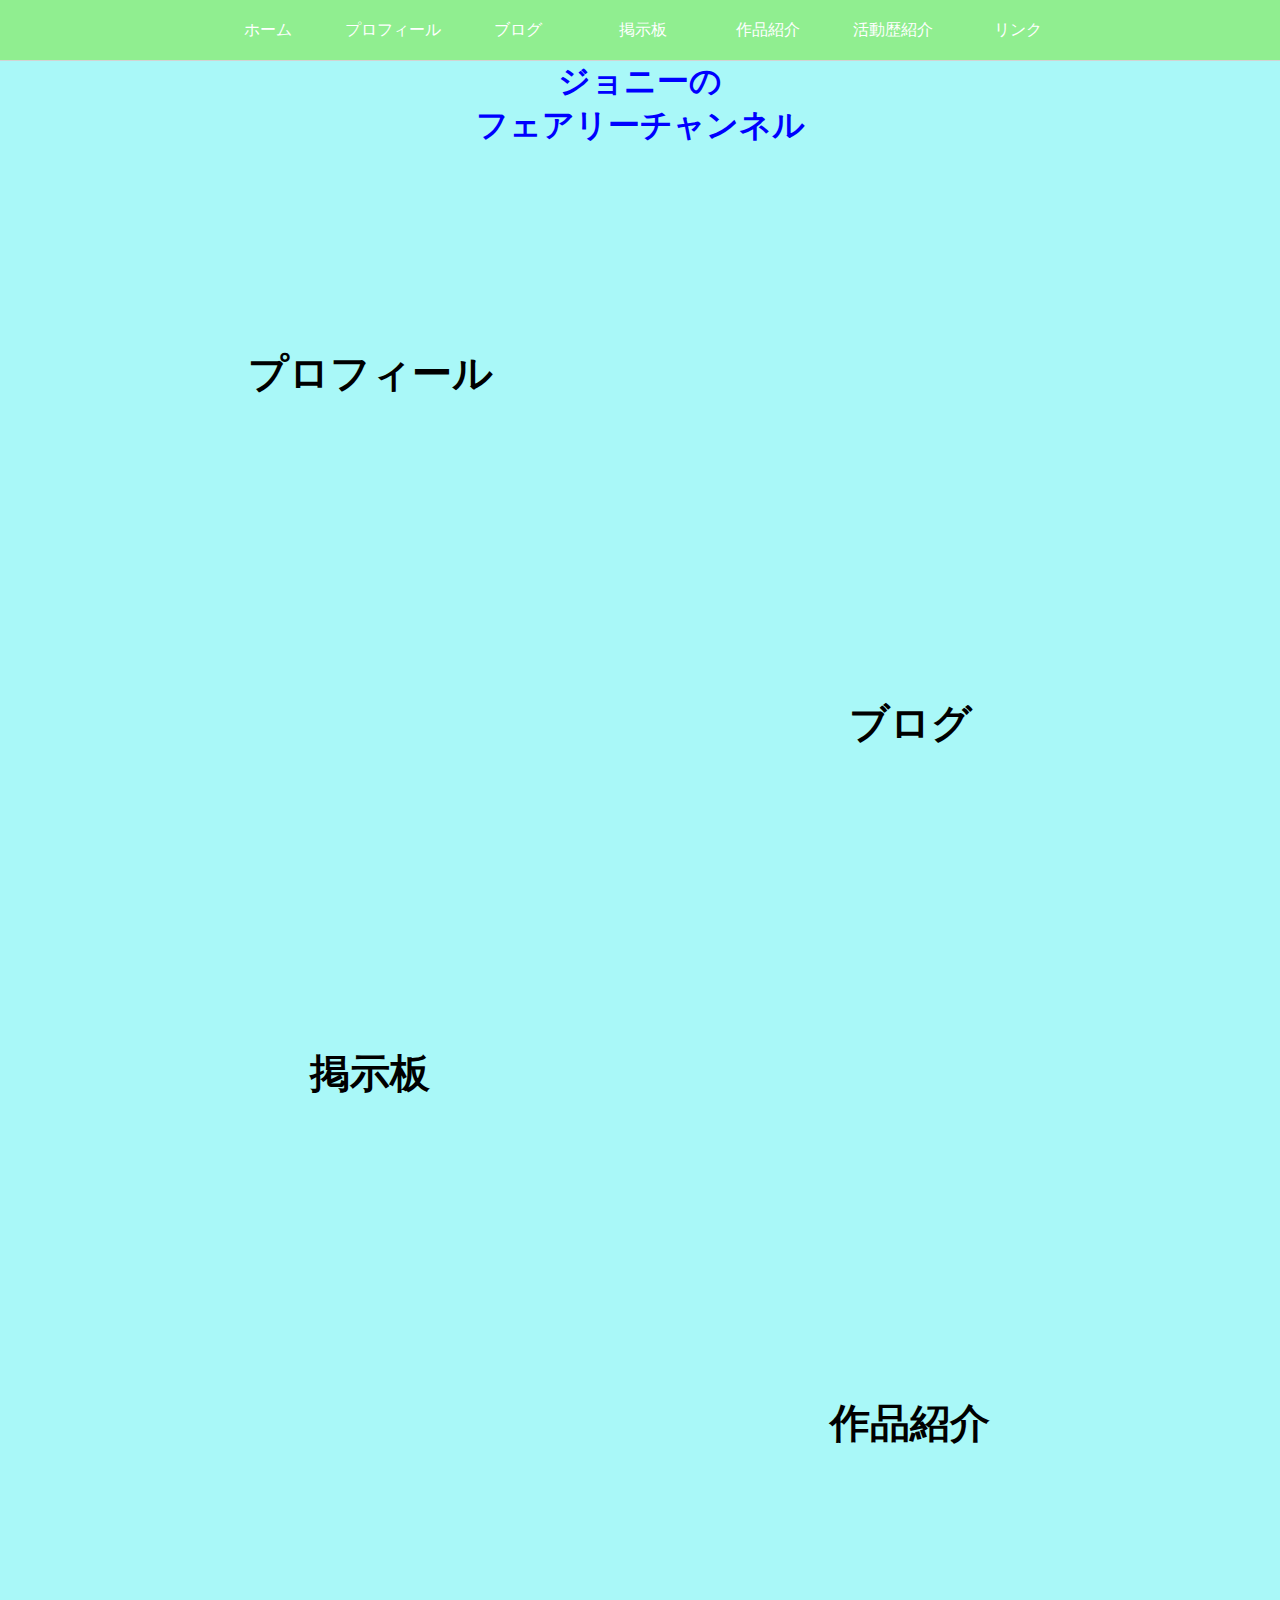
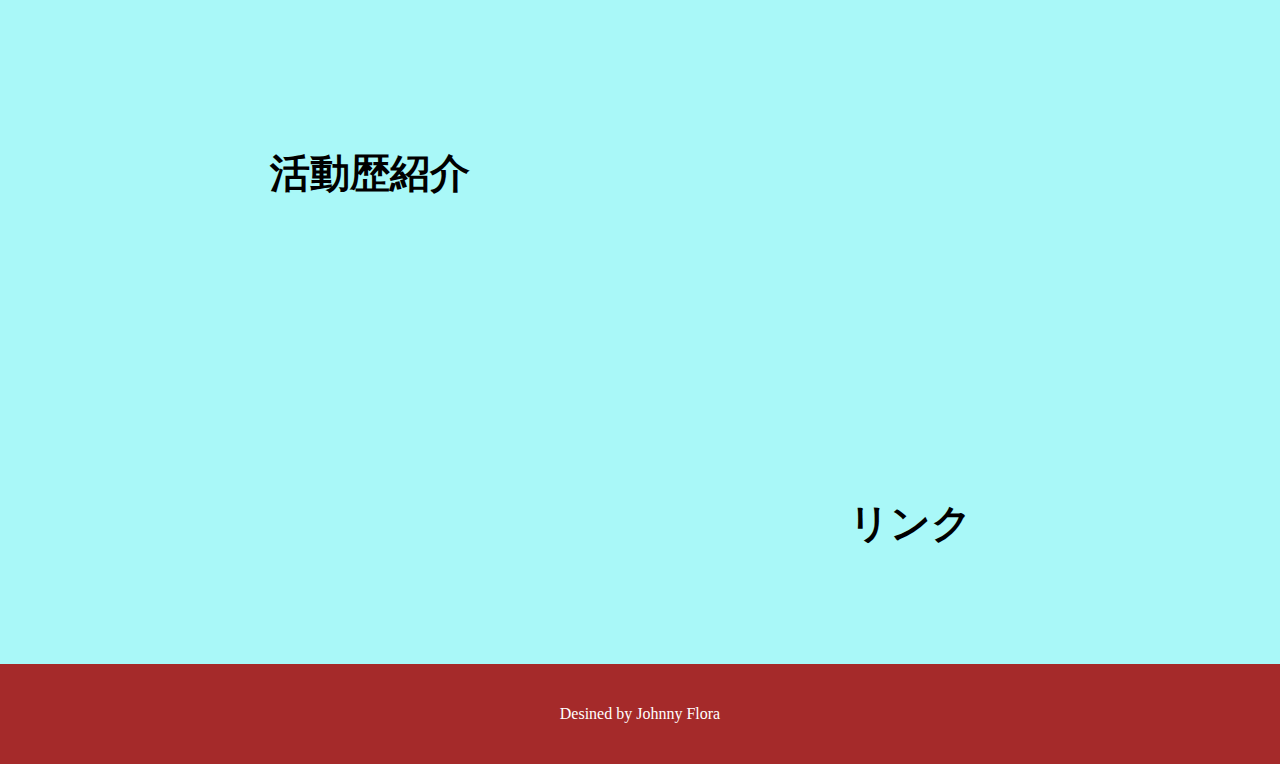
<file: index.html>
<!DOCTYPE html>
<html lang="ja">
  <head>
    <meta charset="utf-8">
    <title>妖精のお部屋</title>
    <meta name="description" content="草木の妖精ジョニー・フローラの自己紹介ページです" >
    <link rel="stylesheet" href="styles.css">
  </head>
  <body>
    <header>
      <div class="container">
        <div class="header-list">
          <ul>
            <li>
              <a href="index.html">ホーム</a>
            </li>
            <li>
              <a href="profile.html">プロフィール</a>
            </li>
            <li>
              <a href="blog.html">ブログ</a>
            </li>
            <li>
              <a href="bbs.html">掲示板</a>
            </li>
            <li>
              <a href="discography.html">作品紹介</a>
            </li>
            <li>
              <a href="biography.html">活動歴紹介</a>
            </li>
            <li>
              <a href="link.html">リンク</a>
            </li>
          </ul>
        </div>
      </div>
    </header>
    <h1>ジョニーの<br>フェアリーチャンネル</h1>
    <div class="container">
      <div id="profile" class="home-contents">
        <div class="page-link">
          <a href="profile.html">プロフィール</a>
        </div>

        <div class="home-img">
          <a href="profile.html">
            <img id="profile-img" class="hidden" src="ジョニー画像.jpg" alt="プロフィールページに飛びます" style="height: 180px;">
          </a>
        </div>
      </div>

      <div id="blog" class="home-contents">
        <div class="page-link">
          <a href="#">ブログ</a>
        </div>

        <div class="home-img">
          <a href="#">
            <img id="blog-img" class="hidden" src="IMG_2070.JPG" style="height: 180px;">
          </a>
        </div>
      </div>

      <div id="bbs" class="home-contents">
        <div class="page-link">
          <a href="#">掲示板</a>
        </div>

        <div class="home-img">
          <a href="#">
            <img id="bbs-img" class="hidden" src="IMG_2170.JPG" style="height: 180px;">
          </a>
        </div>
      </div>

      <div id="discography" class="home-contents">
        <div class="page-link">
          <a href="#">作品紹介</a>
        </div>

        <div class="home-img">
          <a href="#">
            <img id="discography-img" class="hidden" src="IMG_2291.JPG" style="height: 180px;">
          </a>
        </div>
      </div>

      <div id="biography" class="home-contents">
        <div class="page-link">
          <a href="#">活動歴紹介</a>
        </div>

        <div class="home-img">
          <a href="#">
            <img id="biography-img" class="hidden" src="IMG_2301.JPG" style="height: 180px;">
          </a>
        </div>
      </div>

      <div id="link" class="home-contents">
        <div class="page-link">
          <a href="#">リンク</a>
        </div>

        <div class="home-img">
          <a href="#">
            <img id="link-img" class="hidden" src="IMG_0269.JPG" style="height: 180px;">
          </a>
        </div>
      </div>

    </div>
    <footer>
      <p>Desined by Johnny Flora</p>
    </footer>

    <script src="main.js"></script>
  </body>
</html>
</file>
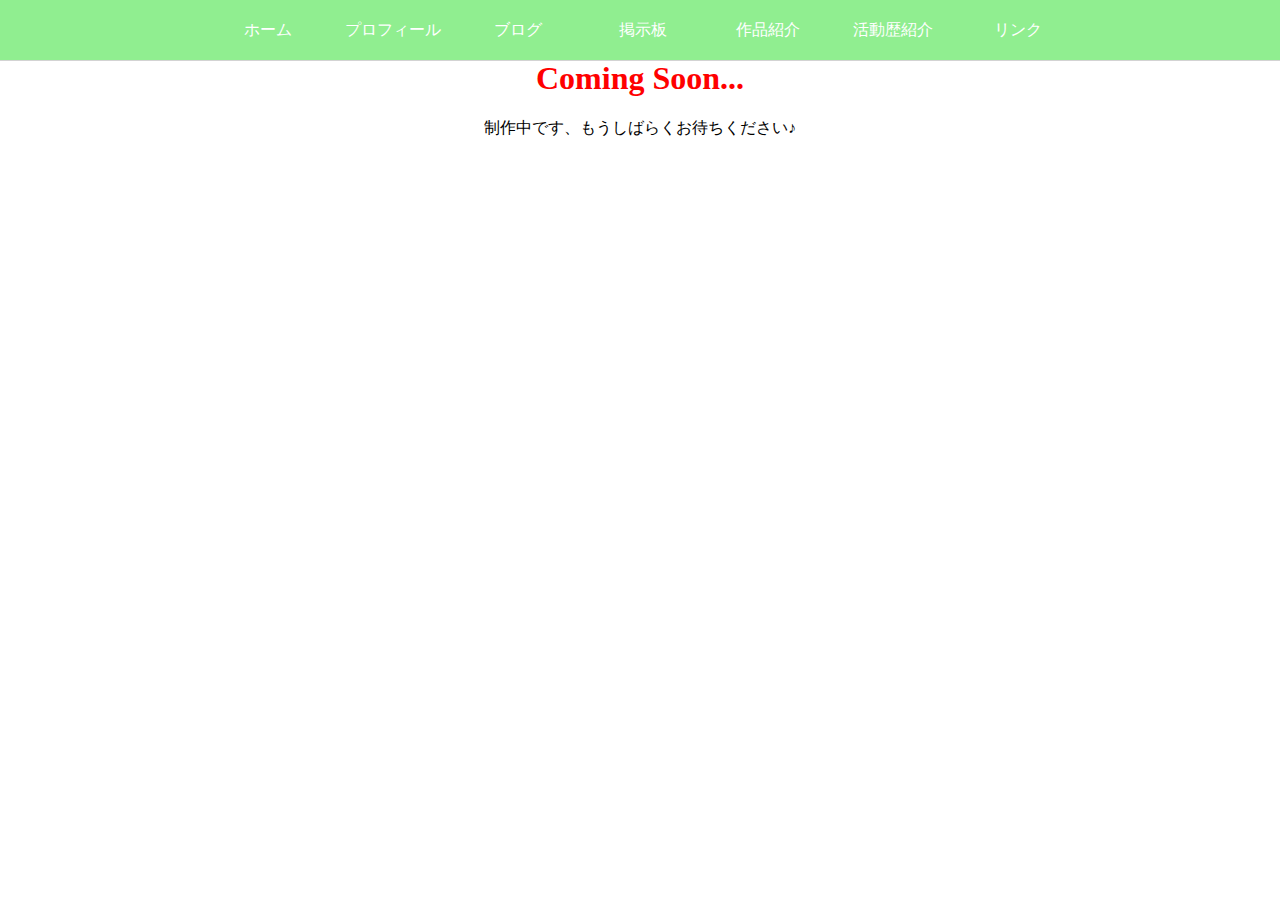
<file: bbs.html>
<!DOCTYPE html>
<html lang="ja">
  <head>
    <meta charset="utf-8">
    <title>妖精のお部屋-Johnny Flora- 掲示板</title>
    <meta name="description" content="草木の妖精ジョニー・フローラの自己紹介ページの掲示板ページです" >
    <link rel="stylesheet" href="bbsStyles.css">
  </head>
  <body>
    <header>
      <div class="container">
        <div class="header-list">
          <ul>
            <li>
              <a href="index.html">ホーム</a>
            </li>
            <li>
              <a href="profile.html">プロフィール</a>
            </li>
            <li>
              <a href="blog.html">ブログ</a>
            </li>
            <li>
              <a href="bbs.html">掲示板</a>
            </li>
            <li>
              <a href="discography.html">作品紹介</a>
            </li>
            <li>
              <a href="biography.html">活動歴紹介</a>
            </li>
            <li>
              <a href="link.html">リンク</a>
            </li>
          </ul>
        </div>
      </div>
    </header>

    <h1>Coming Soon...</h1>
    <p>制作中です、もうしばらくお待ちください♪</p>
  </body>
</html>
</file>
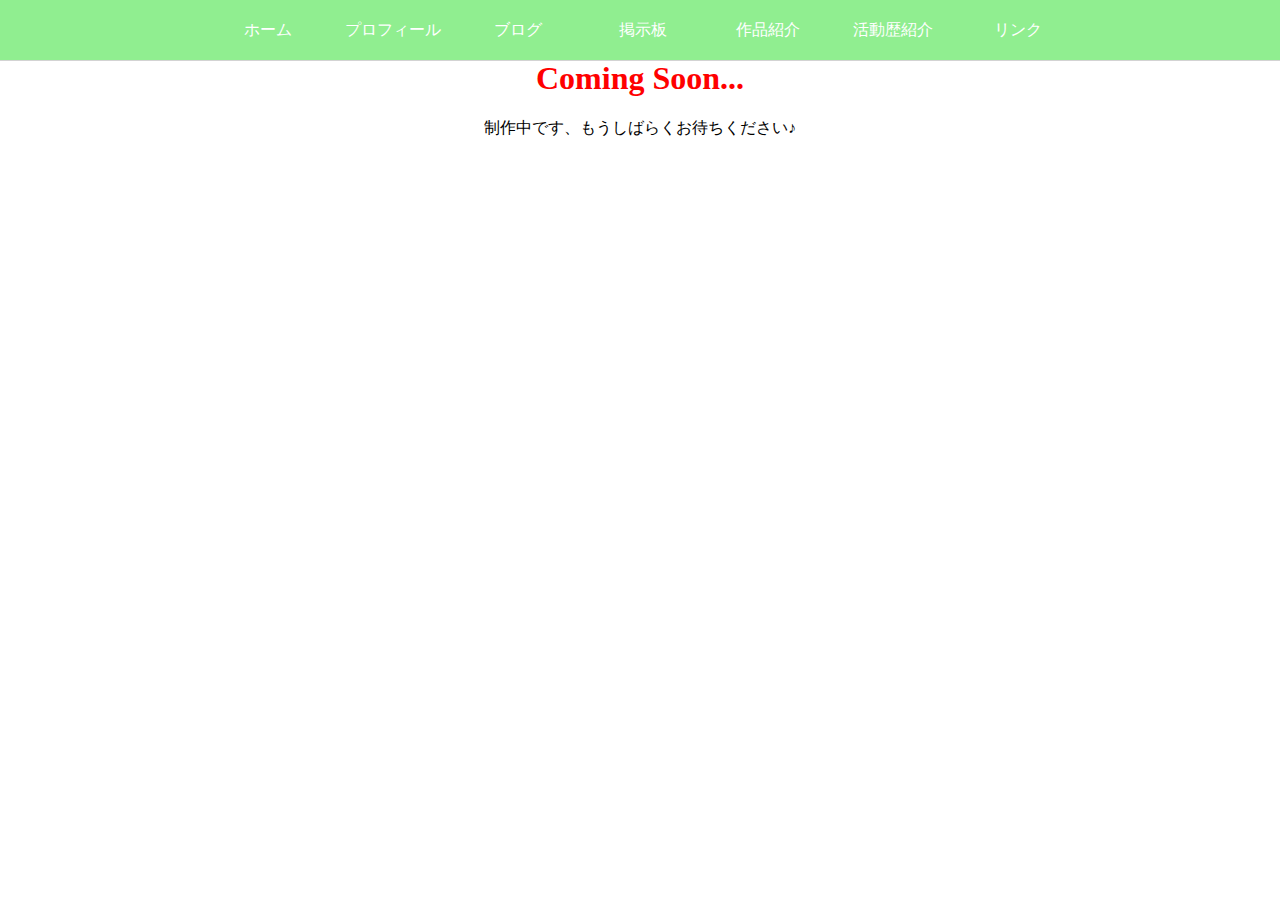
<file: biography.html>
<!DOCTYPE html>
<html lang="ja">
  <head>
    <meta charset="utf-8">
    <title>妖精のお部屋-Johnny Flora- 活動歴紹介</title>
    <meta name="description" content="草木の妖精ジョニー・フローラの自己紹介ページの活動歴紹介ページです" >
    <link rel="stylesheet" href="biographyStyles.css">
  </head>
  <body>
    <header>
      <div class="container">
        <div class="header-list">
          <ul>
            <li>
              <a href="index.html">ホーム</a>
            </li>
            <li>
              <a href="profile.html">プロフィール</a>
            </li>
            <li>
              <a href="blog.html">ブログ</a>
            </li>
            <li>
              <a href="bbs.html">掲示板</a>
            </li>
            <li>
              <a href="discography.html">作品紹介</a>
            </li>
            <li>
              <a href="biography.html">活動歴紹介</a>
            </li>
            <li>
              <a href="link.html">リンク</a>
            </li>
          </ul>
        </div>
      </div>
    </header>

    <h1>Coming Soon...</h1>
    <p>制作中です、もうしばらくお待ちください♪</p>
  </body>
</html>
</file>
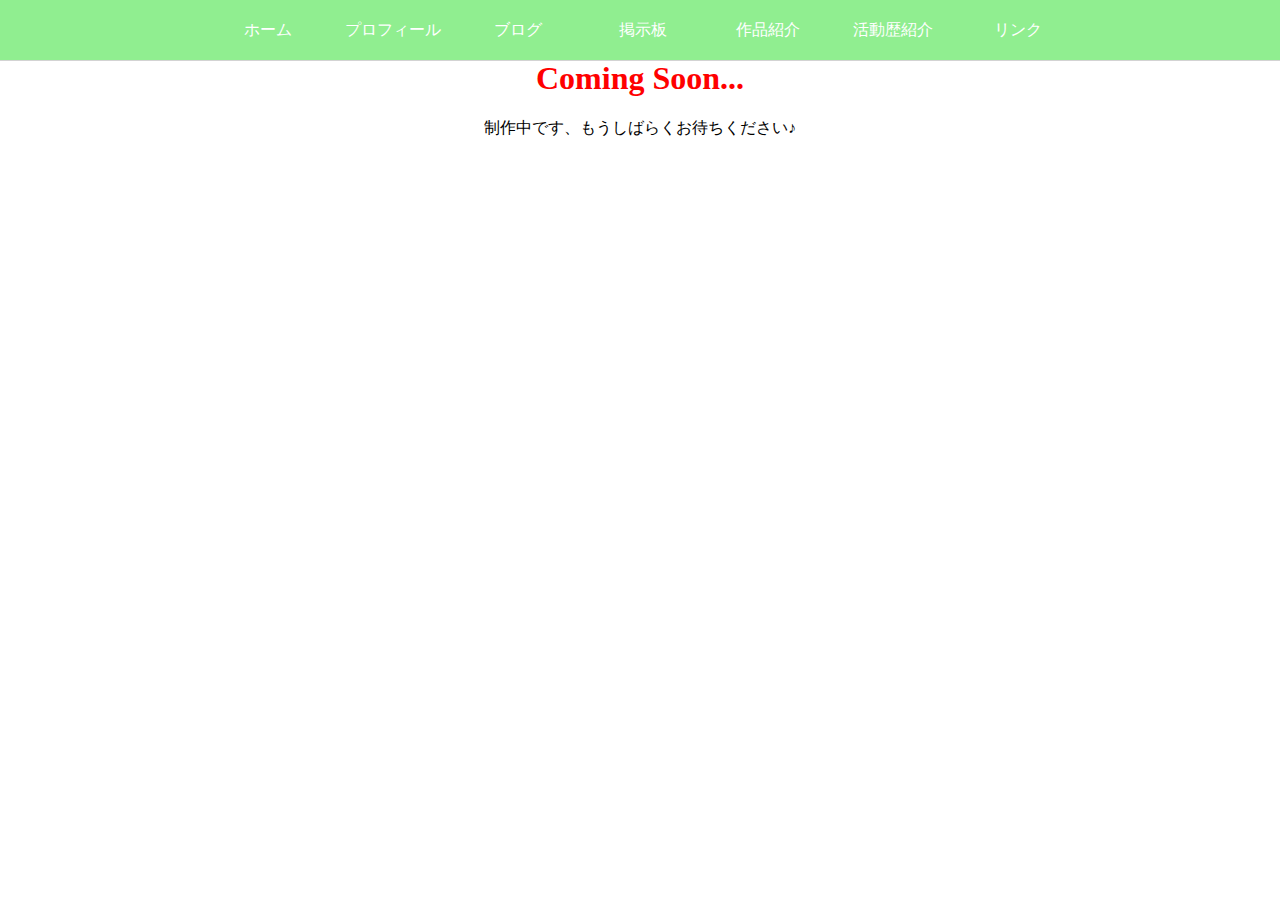
<file: blog.html>
<!DOCTYPE html>
<html lang="ja">
  <head>
    <meta charset="utf-8">
    <title>妖精のお部屋-Johnny Flora- ブログ</title>
    <meta name="description" content="草木の妖精ジョニー・フローラの自己紹介ページのブログページです" >
    <link rel="stylesheet" href="blogStyles.css">
  </head>
  <body>
    <header>
      <div class="container">
        <div class="header-list">
          <ul>
            <li>
              <a href="index.html">ホーム</a>
            </li>
            <li>
              <a href="profile.html">プロフィール</a>
            </li>
            <li>
              <a href="blog.html">ブログ</a>
            </li>
            <li>
              <a href="bbs.html">掲示板</a>
            </li>
            <li>
              <a href="discography.html">作品紹介</a>
            </li>
            <li>
              <a href="biography.html">活動歴紹介</a>
            </li>
            <li>
              <a href="link.html">リンク</a>
            </li>
          </ul>
        </div>
      </div>
    </header>

    <h1>Coming Soon...</h1>
    <p>制作中です、もうしばらくお待ちください♪</p>
  </body>
</html>
</file>
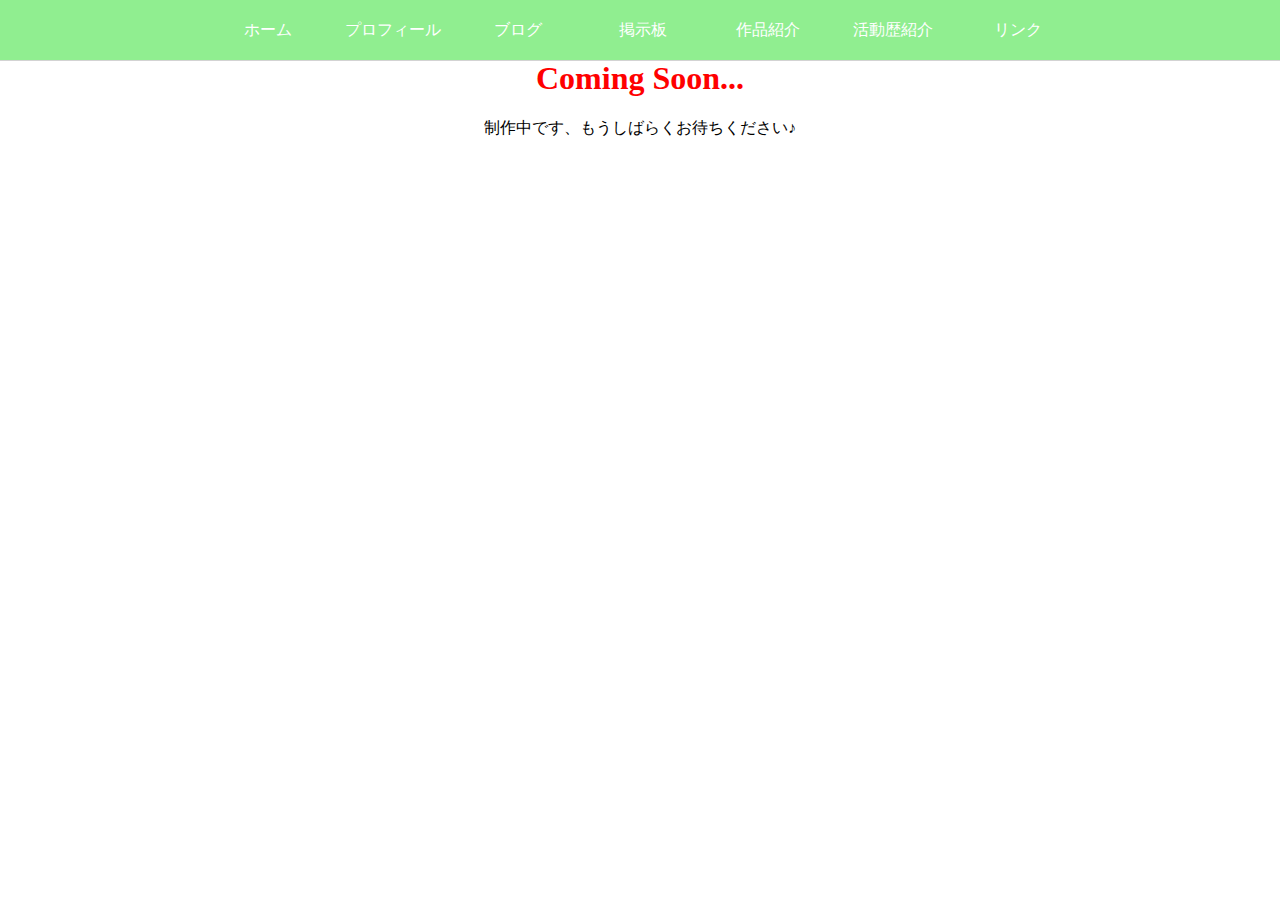
<file: discography.html>
<!DOCTYPE html>
<html lang="ja">
  <head>
    <meta charset="utf-8">
    <title>妖精のお部屋-Johnny Flora- 作品紹介</title>
    <meta name="description" content="草木の妖精ジョニー・フローラの自己紹介ページの作品紹介ページです" >
    <link rel="stylesheet" href="discographyStyles.css">
  </head>
  <body>
    <header>
      <div class="container">
        <div class="header-list">
          <ul>
            <li>
              <a href="index.html">ホーム</a>
            </li>
            <li>
              <a href="profile.html">プロフィール</a>
            </li>
            <li>
              <a href="blog.html">ブログ</a>
            </li>
            <li>
              <a href="bbs.html">掲示板</a>
            </li>
            <li>
              <a href="discography.html">作品紹介</a>
            </li>
            <li>
              <a href="biography.html">活動歴紹介</a>
            </li>
            <li>
              <a href="link.html">リンク</a>
            </li>
          </ul>
        </div>
      </div>
    </header>

    <h1>Coming Soon...</h1>
    <p>制作中です、もうしばらくお待ちください♪</p>
  </body>
</html>
</file>
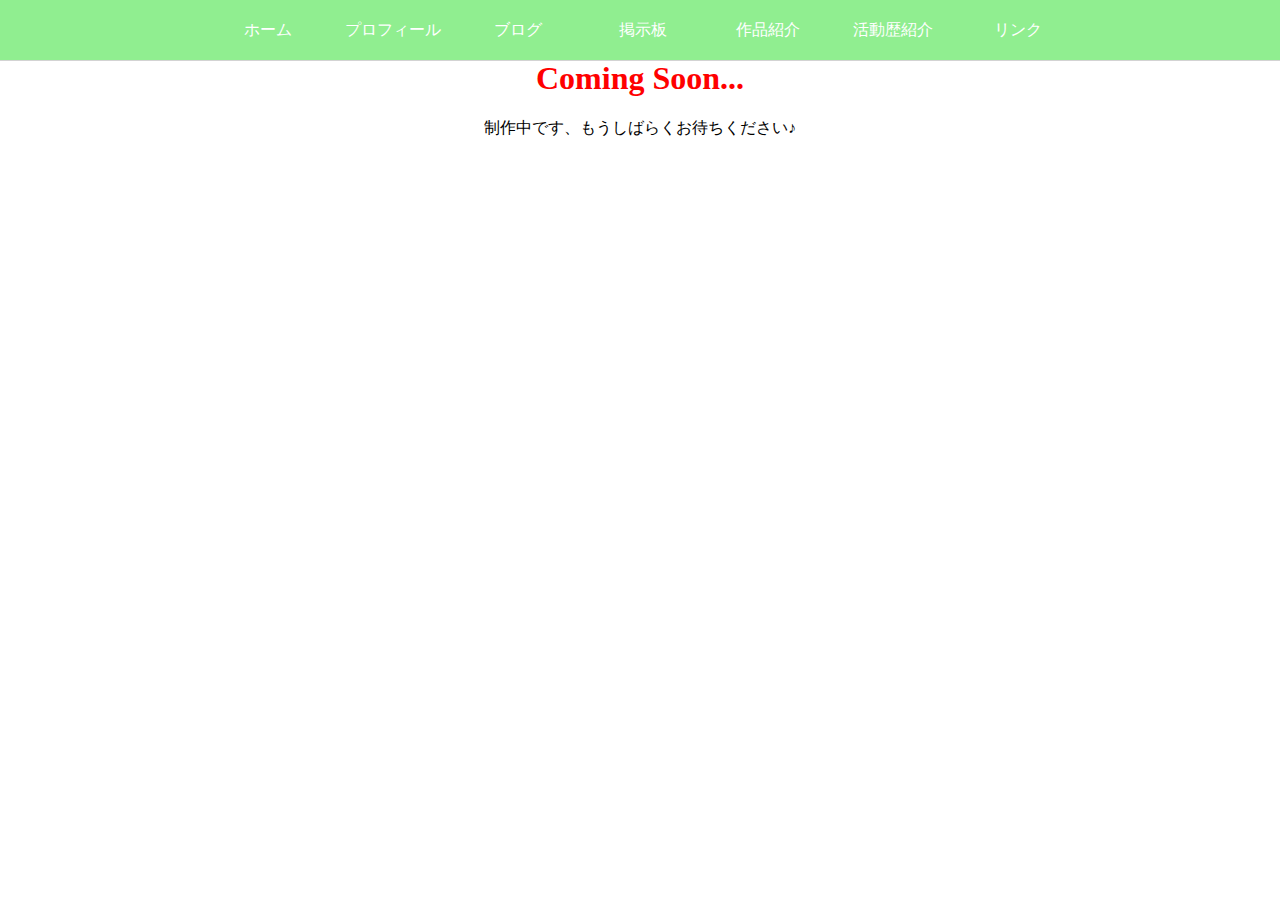
<file: link.html>
<!DOCTYPE html>
<html lang="ja">
  <head>
    <meta charset="utf-8">
    <title>妖精のお部屋-Johnny Flora- リンク</title>
    <meta name="description" content="草木の妖精ジョニー・フローラの自己紹介ページのリンクページです" >
    <link rel="stylesheet" href="linkStyles.css">
  </head>
  <body>
    <header>
      <div class="container">
        <div class="header-list">
          <ul>
            <li>
              <a href="index.html">ホーム</a>
            </li>
            <li>
              <a href="profile.html">プロフィール</a>
            </li>
            <li>
              <a href="blog.html">ブログ</a>
            </li>
            <li>
              <a href="bbs.html">掲示板</a>
            </li>
            <li>
              <a href="discography.html">作品紹介</a>
            </li>
            <li>
              <a href="biography.html">活動歴紹介</a>
            </li>
            <li>
              <a href="link.html">リンク</a>
            </li>
          </ul>
        </div>
      </div>
    </header>

    <h1>Coming Soon...</h1>
    <p>制作中です、もうしばらくお待ちください♪</p>
  </body>
</html>
</file>
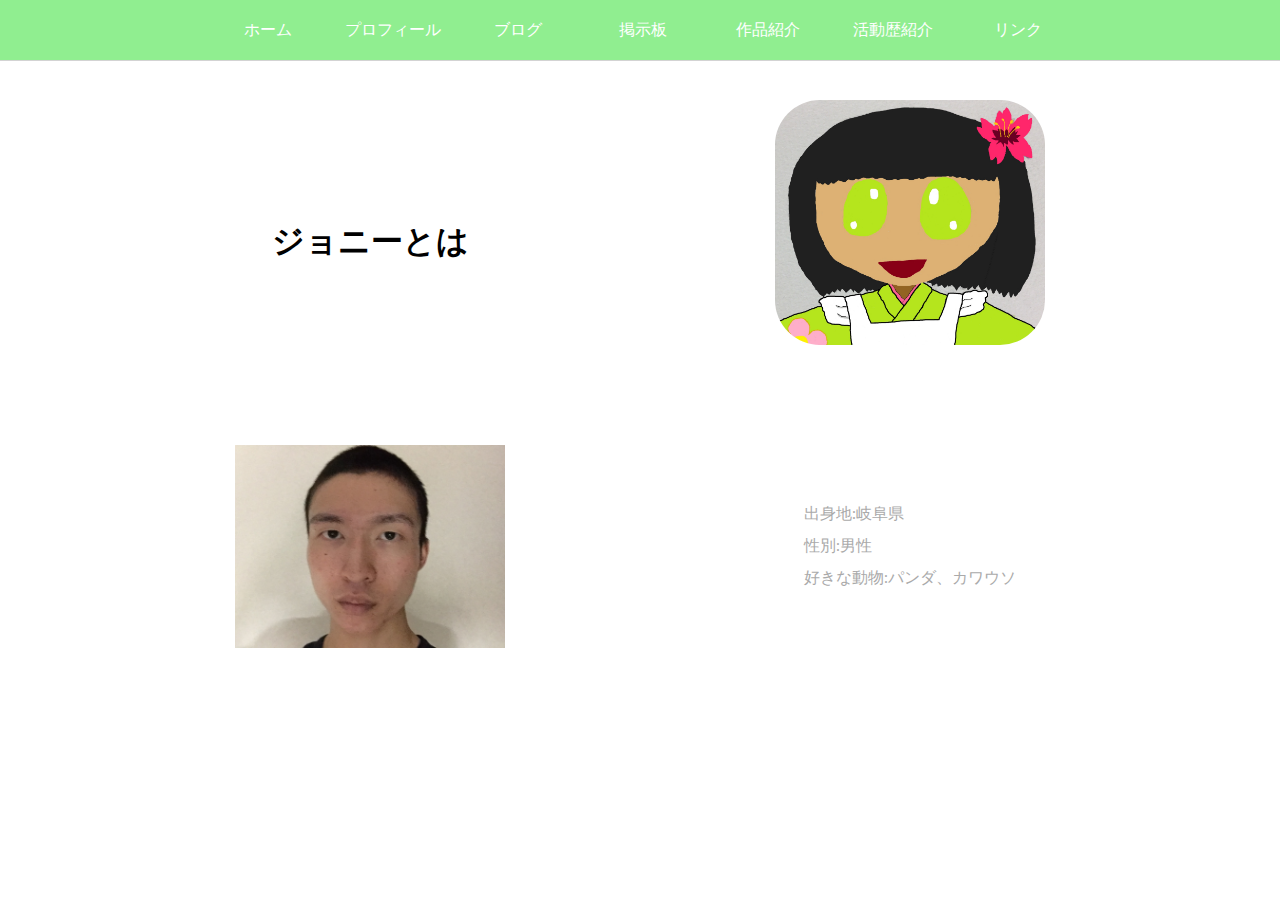
<file: profile.html>
<!DOCTYPE html>
<html lang="ja">
  <head>
    <meta charset="utf-8">
    <title>妖精のお部屋-Johnny Flora- プロフィール</title>
    <meta name="description" content="草木の妖精ジョニー・フローラの自己紹介ページのプロフィールページです" >
    <link rel="stylesheet" href="profileStyles.css">
  </head>
  <body>
    <header>
      <div class="container">
        <div class="header-list">
          <ul>
            <li>
              <a href="index.html">ホーム</a>
            </li>
            <li>
              <a href="profile.html">プロフィール</a>
            </li>
            <li>
              <a href="blog.html">ブログ</a>
            </li>
            <li>
              <a href="bbs.html">掲示板</a>
            </li>
            <li>
              <a href="discography.html">作品紹介</a>
            </li>
            <li>
              <a href="biography.html">活動歴紹介</a>
            </li>
            <li>
              <a href="link.html">リンク</a>
            </li>
          </ul>
        </div>
      </div>
    </header>

    <div class="container">
      <div class="profile-top">
        <div class="about">
          <h1>ジョニーとは</h1>
        </div>
        <div class="pic">
          <img class="top-pic" src="ジョニー画像.jpg">
        </div>
      </div>

      <div class="profile">
        <div class="pic">
          <img class="profile-pic" src="キャプチャ.PNG">
        </div>
        <div class="profile-contents">
          <p>
            出身地:岐阜県<br>
            性別:男性<br>
            好きな動物:パンダ、カワウソ
          </p>
        </div>
      </div>
    </div>
  </body>
</html>
</file>
<file: styles.css>
body {
  margin: 0;
  background-color: #a9f8f8;
}

.container{
  margin: 0 100px;
}

header {
  position: fixed;
  top: 0px;
  left: 0px;
  width: 100%;
  height:60px;
  background-color: lightgreen;
  border-bottom: 1px solid lightgray;
}

.header-list {
  width: 950px;
  margin: 0 auto;
}

.header-list ul {
  margin: 0;
  list-style: none;
  display: flex;
}

.header-list a {
  color: white;
  text-decoration: none;
  line-height: 60px;
  width: 125px;
  text-align: center;
  display: inline-block;
}

.header-list a:hover{
  background-color: green;
  transition: 0.5s;
}

h1{
  margin-top: 60px;
  text-align: center;
  color: blue;
}

.home-contents {
  display: flex;
  margin-top: 100px;
  height: 250px;
}

.home-contents:nth-child(even){
  flex-direction: row-reverse;
}

.page-link{
  width: 50%;
  align-self: center;
  text-align: center;
}

.page-link > a {
  color: black;
  font-size: 40px;
  font-weight: bold;
  text-decoration: none;
}

.home-img {
  display: flex;
  width: 50%;
  align-self: center;
}

.home-img > a {
  margin: 0 auto;
}

.hidden {
  display: none;
}

.active{
  display: block;
  border-radius: 30px;
  border: 8px solid pink;
}


footer {
  width: 100%;
  height:100px;
  background-color: brown;
}

footer p{
  text-align: center;
  color: white;
  line-height: 100px;
}
</file>
<file: bbsStyles.css>
body {
  margin: 0;
}

.container{
  margin: 0 100px;
}

header {
  position: fixed;
  top: 0px;
  left: 0px;
  width: 100%;
  height:60px;
  background-color: lightgreen;
  border-bottom: 1px solid lightgray;
}

.header-list {
  width: 950px;
  margin: 0 auto;
}

.header-list ul {
  margin: 0;
  list-style: none;
}

.header-list li {
  float: left;
}

.header-list a {
  color: white;
  text-decoration: none;
  line-height: 60px;
  width: 125px;
  text-align: center;
  display: inline-block;
}

.header-list a:hover{
  background-color: green;
  transition: 0.5s;
}

h1 {
  color: red;
  margin-top: 60px;
  text-align: center;
}

p {
  text-align: center;
}
</file>
<file: biographyStyles.css>
body {
  margin: 0;
}

.container{
  margin: 0 100px;
}

header {
  position: fixed;
  top: 0px;
  left: 0px;
  width: 100%;
  height:60px;
  background-color: lightgreen;
  border-bottom: 1px solid lightgray;
}

.header-list {
  width: 950px;
  margin: 0 auto;
}

.header-list ul {
  margin: 0;
  list-style: none;
}

.header-list li {
  float: left;
}

.header-list a {
  color: white;
  text-decoration: none;
  line-height: 60px;
  width: 125px;
  text-align: center;
  display: inline-block;
}

.header-list a:hover{
  background-color: green;
  transition: 0.5s;
}

h1 {
  color: red;
  margin-top: 60px;
  text-align: center;
}

p {
  text-align: center;
}
</file>
<file: blogStyles.css>
body {
  margin: 0;
}

.container{
  margin: 0 100px;
}

header {
  position: fixed;
  top: 0px;
  left: 0px;
  width: 100%;
  height:60px;
  background-color: lightgreen;
  border-bottom: 1px solid lightgray;
}

.header-list {
  width: 950px;
  margin: 0 auto;
}

.header-list ul {
  margin: 0;
  list-style: none;
}

.header-list li {
  float: left;
}

.header-list a {
  color: white;
  text-decoration: none;
  line-height: 60px;
  width: 125px;
  text-align: center;
  display: inline-block;
}

.header-list a:hover{
  background-color: green;
  transition: 0.5s;
}

h1 {
  color: red;
  margin-top: 60px;
  text-align: center;
}

p {
  text-align: center;
}
</file>
<file: discographyStyles.css>
body {
  margin: 0;
}

.container{
  margin: 0 100px;
}

header {
  position: fixed;
  top: 0px;
  left: 0px;
  width: 100%;
  height:60px;
  background-color: lightgreen;
  border-bottom: 1px solid lightgray;
}

.header-list {
  width: 950px;
  margin: 0 auto;
}

.header-list ul {
  margin: 0;
  list-style: none;
}

.header-list li {
  float: left;
}

.header-list a {
  color: white;
  text-decoration: none;
  line-height: 60px;
  width: 125px;
  text-align: center;
  display: inline-block;
}

.header-list a:hover{
  background-color: green;
  transition: 0.5s;
}

h1 {
  color: red;
  margin-top: 60px;
  text-align: center;
}

p {
  text-align: center;
}
</file>
<file: linkStyles.css>
body {
  margin: 0;
}

.container{
  margin: 0 100px;
}

header {
  position: fixed;
  top: 0px;
  left: 0px;
  width: 100%;
  height:60px;
  background-color: lightgreen;
  border-bottom: 1px solid lightgray;
}

.header-list {
  width: 950px;
  margin: 0 auto;
}

.header-list ul {
  margin: 0;
  list-style: none;
}

.header-list li {
  float: left;
}

.header-list a {
  color: white;
  text-decoration: none;
  line-height: 60px;
  width: 125px;
  text-align: center;
  display: inline-block;
}

.header-list a:hover{
  background-color: green;
  transition: 0.5s;
}

h1 {
  color: red;
  margin-top: 60px;
  text-align: center;
}

p {
  text-align: center;
}
</file>
<file: profileStyles.css>
body {
  margin: 0;
}

.container{
  margin: 0 100px;
}

header {
  position: fixed;
  top: 0px;
  left: 0px;
  width: 100%;
  height:60px;
  background-color: lightgreen;
  border-bottom: 1px solid lightgray;
}

.header-list {
  width: 950px;
  margin: 0 auto;
}

.header-list ul {
  margin: 0;
  list-style: none;
}

.header-list li {
  float: left;
}

.header-list a {
  color: white;
  text-decoration: none;
  line-height: 60px;
  width: 125px;
  text-align: center;
  display: inline-block;
}

.header-list a:hover{
  background-color: green;
  transition: 0.5s;
}

h1 {
  margin-top: 60px;
  text-align: center;
}

.profile-top {
  display: flex;
  margin-top: 100px;
}

.about{
  width: 50%;
  align-self: center;
}

.pic {
  display: flex;
  width: 50%;
}

.top-pic {
  width: 50%;
  border-radius: 45px;
  margin: 0 auto;
}

.profile {
  display: flex;
  margin-top: 100px;
}

.profile-pic {
  width: 50%;
  margin: 0 auto;
}

.profile-contents {
  display: flex;
  width: 50%;
  color: #aaa;
  text-align: left;
  align-self: center;
}

.profile-contents p {
  margin: 0 auto;
  line-height: 2;
}
</file>
